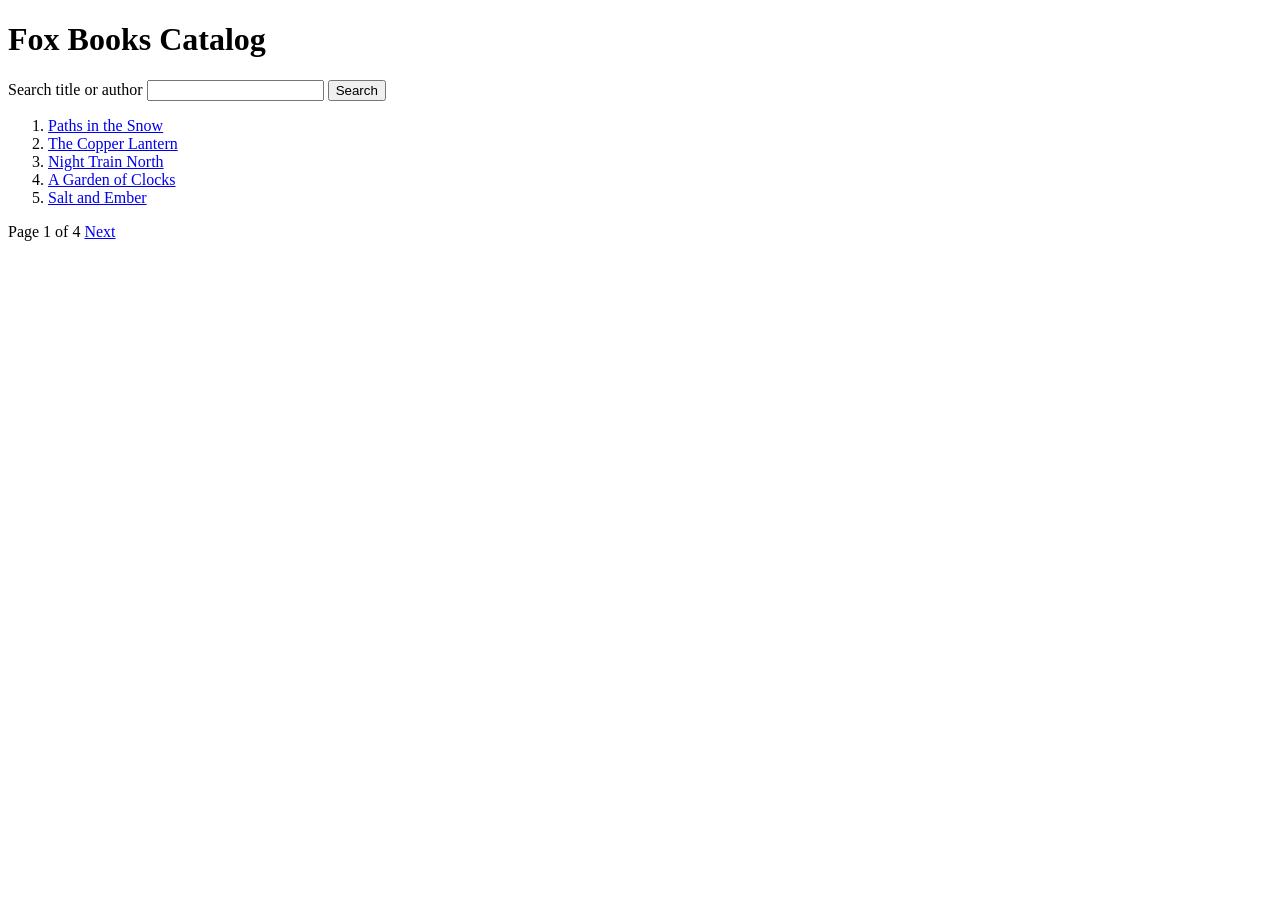
<file: sites/books/index.html>
<!doctype html>
<html lang="en">
<head>
  <meta charset="utf-8">
  <title>Fox Books Catalog</title>
  <script src="books.js"></script>
</head>
<body>
  <h1>Fox Books Catalog</h1>
  <form method="get">
    <label for="q">Search title or author</label>
    <input id="q" name="q">
    <button type="submit">Search</button>
  </form>
  <ol id="books"></ol>
  <nav id="pages"></nav>
  <script>
    const PAGE_SIZE = 5;
    const params = new URLSearchParams(location.search);
    const query = (params.get("q") || "").trim().toLowerCase();
    const page = Math.max(1, Number(params.get("page")) || 1);
    document.getElementById("q").value = params.get("q") || "";
    const matches = BOOKS.filter((b) =>
      `${b.title} ${b.author}`.toLowerCase().includes(query));
    const pageCount = Math.max(1, Math.ceil(matches.length / PAGE_SIZE));
    document.getElementById("books").innerHTML = matches
      .slice((page - 1) * PAGE_SIZE, page * PAGE_SIZE)
      .map((b) => `<li><a href="book.html?id=${b.id}">${b.title}</a></li>`)
      .join("") || "<li>No books found.</li>";
    const link = (n, text) => {
      const next = new URLSearchParams({ ...(query && { q: params.get("q") }), page: n });
      return `<a href="?${next}">${text}</a>`;
    };
    document.getElementById("pages").innerHTML = [
      page > 1 ? link(page - 1, "Previous") : "",
      `Page ${page} of ${pageCount}`,
      page < pageCount ? link(page + 1, "Next") : "",
    ].join(" ");
  </script>
</body>
</html>
</file>
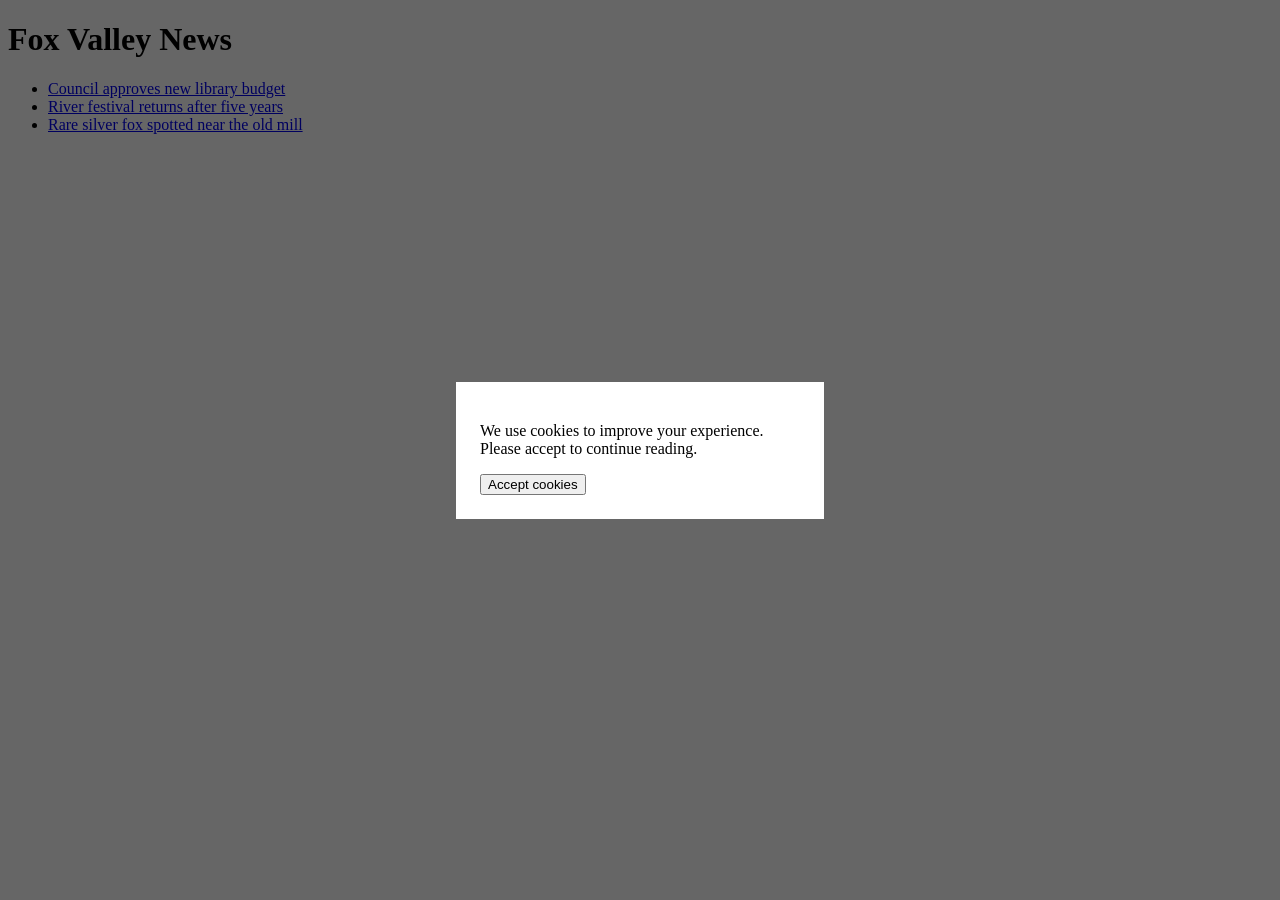
<file: sites/news/index.html>
<!doctype html>
<html lang="en">
<head>
  <meta charset="utf-8">
  <title>Fox Valley News</title>
  <script src="articles.js"></script>
  <script src="consent.js"></script>
</head>
<body>
  <h1>Fox Valley News</h1>
  <ul id="articles"></ul>
  <script>
    document.getElementById("articles").innerHTML = ARTICLES
      .map((a) => `<li><a href="article.html?id=${a.id}">${a.headline}</a></li>`)
      .join("");
    showConsentBanner();
  </script>
</body>
</html>
</file>
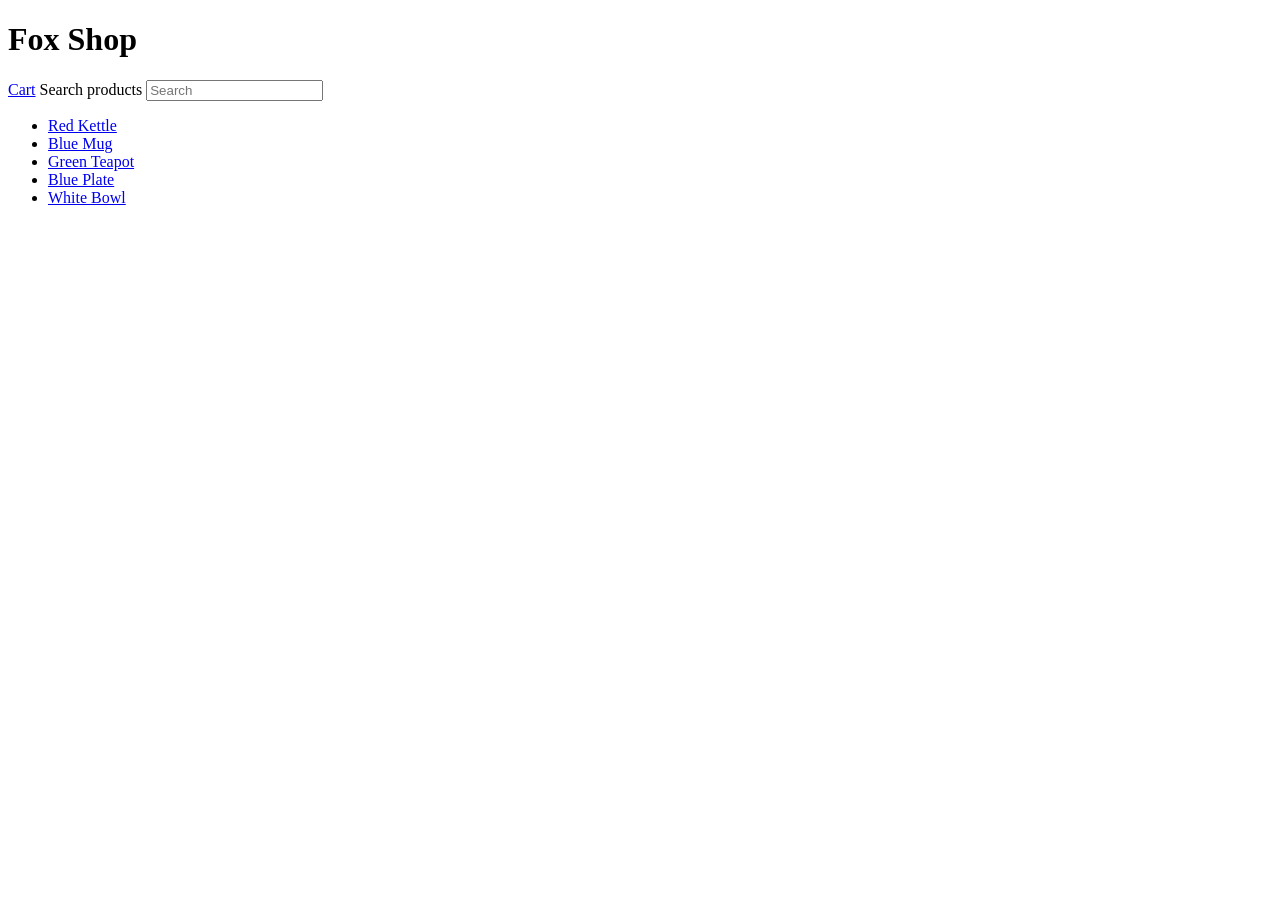
<file: sites/shop/index.html>
<!doctype html>
<html lang="en">
<head>
  <meta charset="utf-8">
  <title>Fox Shop</title>
  <script src="products.js"></script>
</head>
<body>
  <h1>Fox Shop</h1>
  <a href="cart.html">Cart</a>
  <label for="search">Search products</label>
  <input id="search" type="search" placeholder="Search">
  <ul id="results"></ul>
  <script>
    const search = document.getElementById("search");
    const results = document.getElementById("results");
    const render = () => {
      const query = search.value.trim().toLowerCase();
      results.innerHTML = PRODUCTS
        .filter((p) => p.name.toLowerCase().includes(query))
        .map((p) => `<li><a href="product.html?id=${p.id}">${p.name}</a></li>`)
        .join("");
    };
    search.addEventListener("input", render);
    render();
  </script>
</body>
</html>
</file>
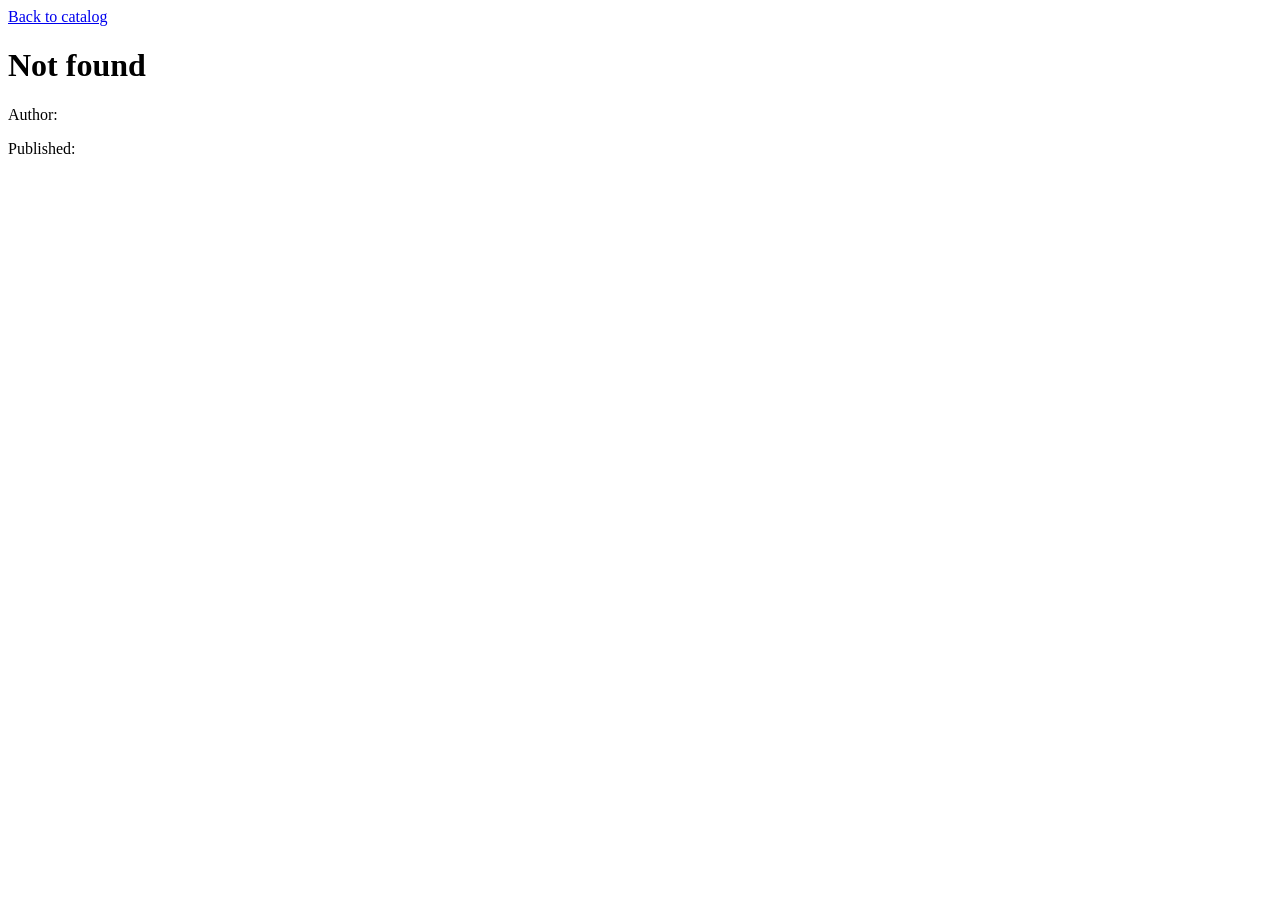
<file: sites/books/book.html>
<!doctype html>
<html lang="en">
<head>
  <meta charset="utf-8">
  <title>Book - Fox Books</title>
  <script src="books.js"></script>
</head>
<body>
  <a href="index.html">Back to catalog</a>
  <h1 id="title">Not found</h1>
  <p>Author: <span id="author"></span></p>
  <p>Published: <span id="year"></span></p>
  <script>
    const id = Number(new URLSearchParams(location.search).get("id"));
    const book = BOOKS.find((b) => b.id === id);
    if (book) {
      document.getElementById("title").textContent = book.title;
      document.getElementById("author").textContent = book.author;
      document.getElementById("year").textContent = book.year;
      document.title = `${book.title} - Fox Books`;
    }
  </script>
</body>
</html>
</file>
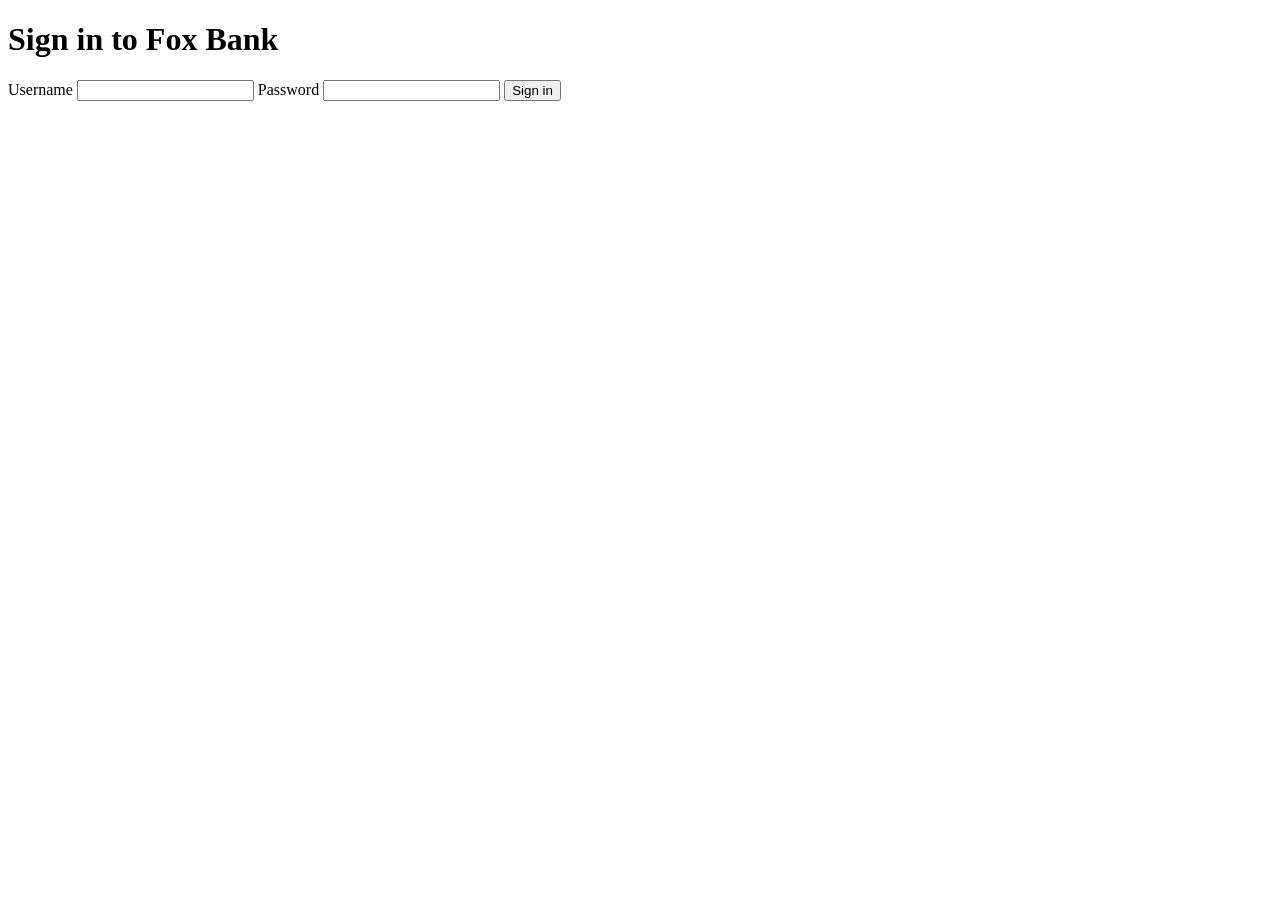
<file: sites/dashboard/home.html>
<!doctype html>
<html lang="en">
<head>
  <meta charset="utf-8">
  <title>Overview - Fox Bank</title>
  <script src="session.js"></script>
  <script>requireLogin();</script>
</head>
<body>
  <nav><a href="home.html">Overview</a> <a href="invoices.html">Invoices</a></nav>
  <h1>Account overview</h1>
  <p>Account holder: Demo User</p>
  <p>Balance: $1,284.50</p>
</body>
</html>
</file>
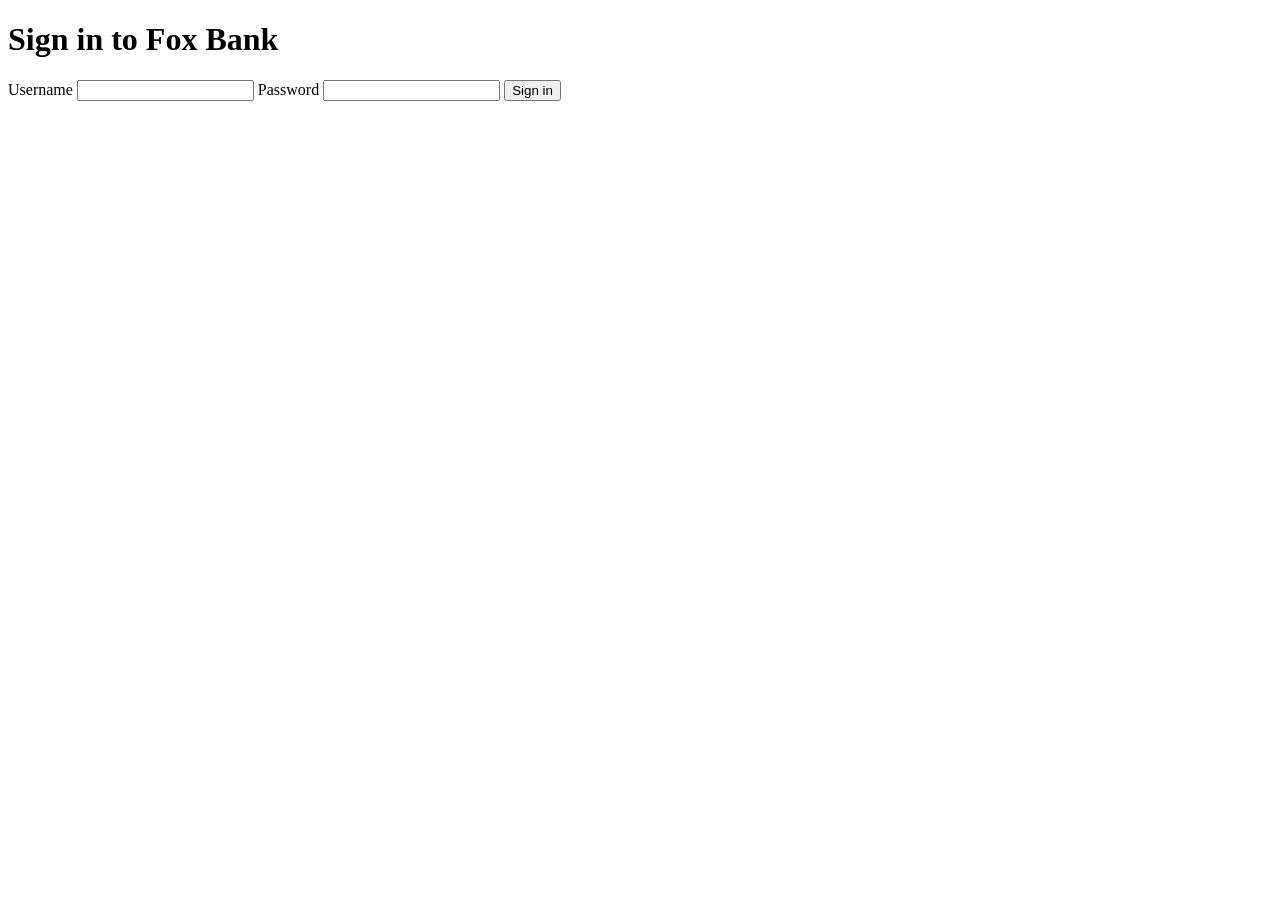
<file: sites/dashboard/invoices.html>
<!doctype html>
<html lang="en">
<head>
  <meta charset="utf-8">
  <title>Invoices - Fox Bank</title>
  <script src="session.js"></script>
  <script>requireLogin();</script>
</head>
<body>
  <nav><a href="home.html">Overview</a> <a href="invoices.html">Invoices</a></nav>
  <h1>Invoices</h1>
  <table>
    <thead><tr><th>Invoice</th><th>Date</th><th>Amount</th></tr></thead>
    <tbody>
      <tr><td>INV-1042</td><td>2026-03-14</td><td>$120.00</td></tr>
      <tr><td>INV-1077</td><td>2026-09-02</td><td>$310.00</td></tr>
      <tr><td>INV-1013</td><td>2025-12-20</td><td>$89.99</td></tr>
      <tr><td>INV-1065</td><td>2026-07-28</td><td>$455.25</td></tr>
    </tbody>
  </table>
</body>
</html>
</file>
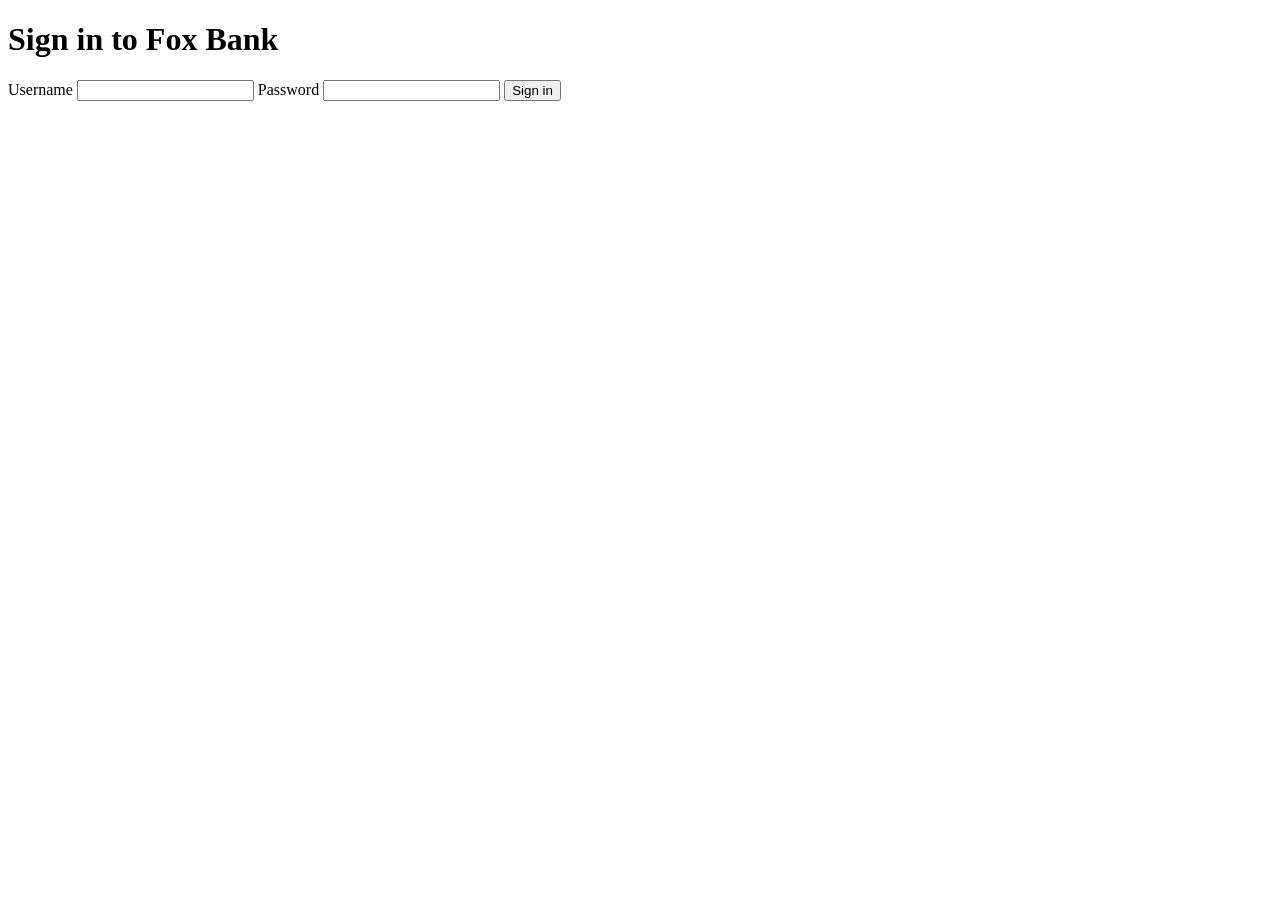
<file: sites/dashboard/login.html>
<!doctype html>
<html lang="en">
<head>
  <meta charset="utf-8">
  <title>Sign in - Fox Bank</title>
  <script src="session.js"></script>
</head>
<body>
  <h1>Sign in to Fox Bank</h1>
  <form id="login">
    <label for="username">Username</label>
    <input id="username" autocomplete="off">
    <label for="password">Password</label>
    <input id="password" type="password">
    <button type="submit">Sign in</button>
  </form>
  <p id="error" role="alert"></p>
  <script>
    document.getElementById("login").addEventListener("submit", (event) => {
      event.preventDefault();
      const username = document.getElementById("username").value;
      const password = document.getElementById("password").value;
      if (username === "demo" && password === "fox123") {
        sessionStorage.setItem(SESSION_KEY, "demo");
        location.href = "home.html";
      } else {
        document.getElementById("error").textContent = "Invalid username or password.";
      }
    });
  </script>
</body>
</html>
</file>
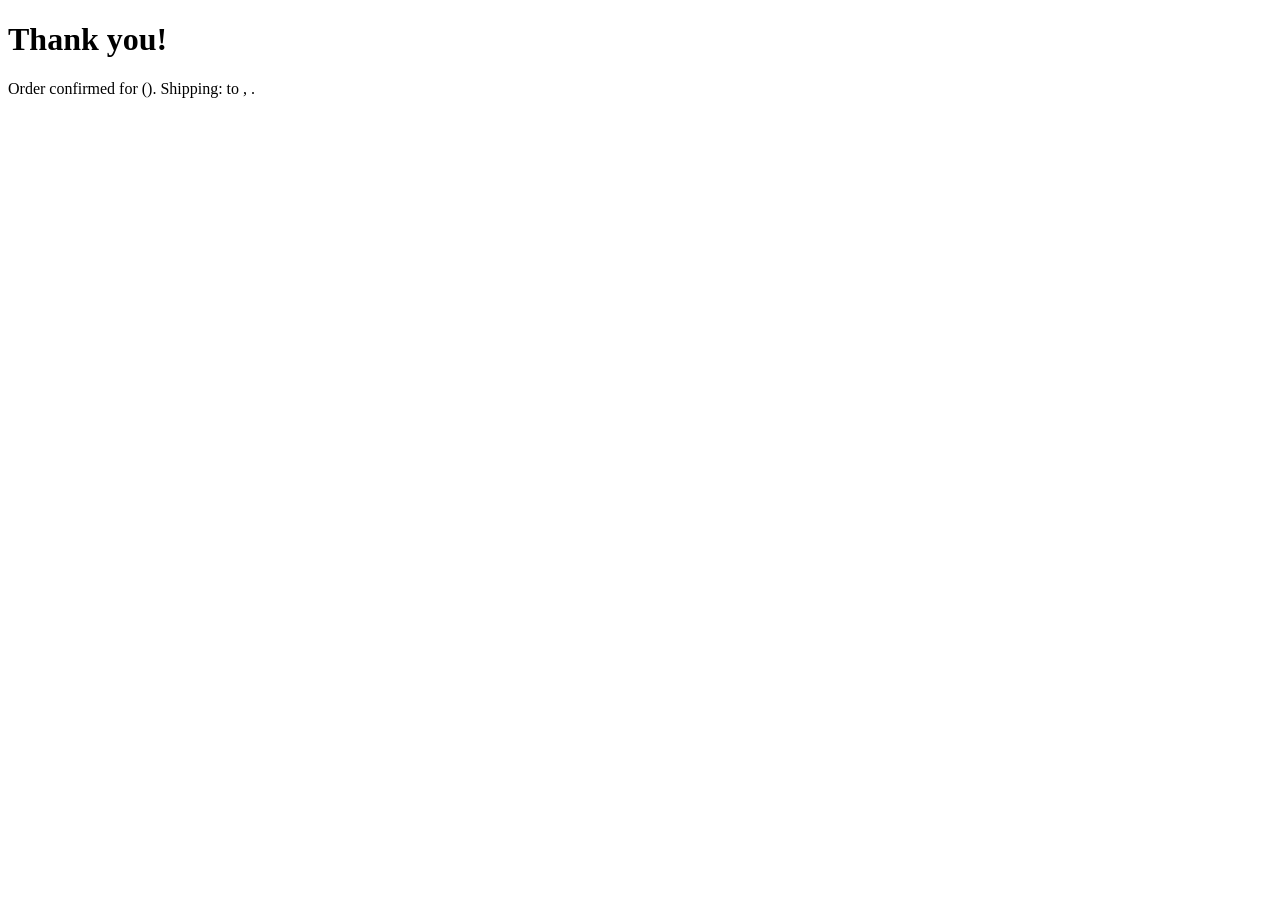
<file: sites/form/confirm.html>
<!doctype html>
<html lang="en">
<head>
  <meta charset="utf-8">
  <title>Order confirmed</title>
</head>
<body>
  <h1>Thank you!</h1>
  <p id="summary"></p>
  <script>
    const params = new URLSearchParams(location.search);
    const value = (key) => params.get(key) || "";
    document.getElementById("summary").textContent =
      `Order confirmed for ${value("name")} (${value("email")}). ` +
      `Shipping: ${value("shipping")} to ${value("address")}, ${value("city")}.`;
  </script>
</body>
</html>
</file>
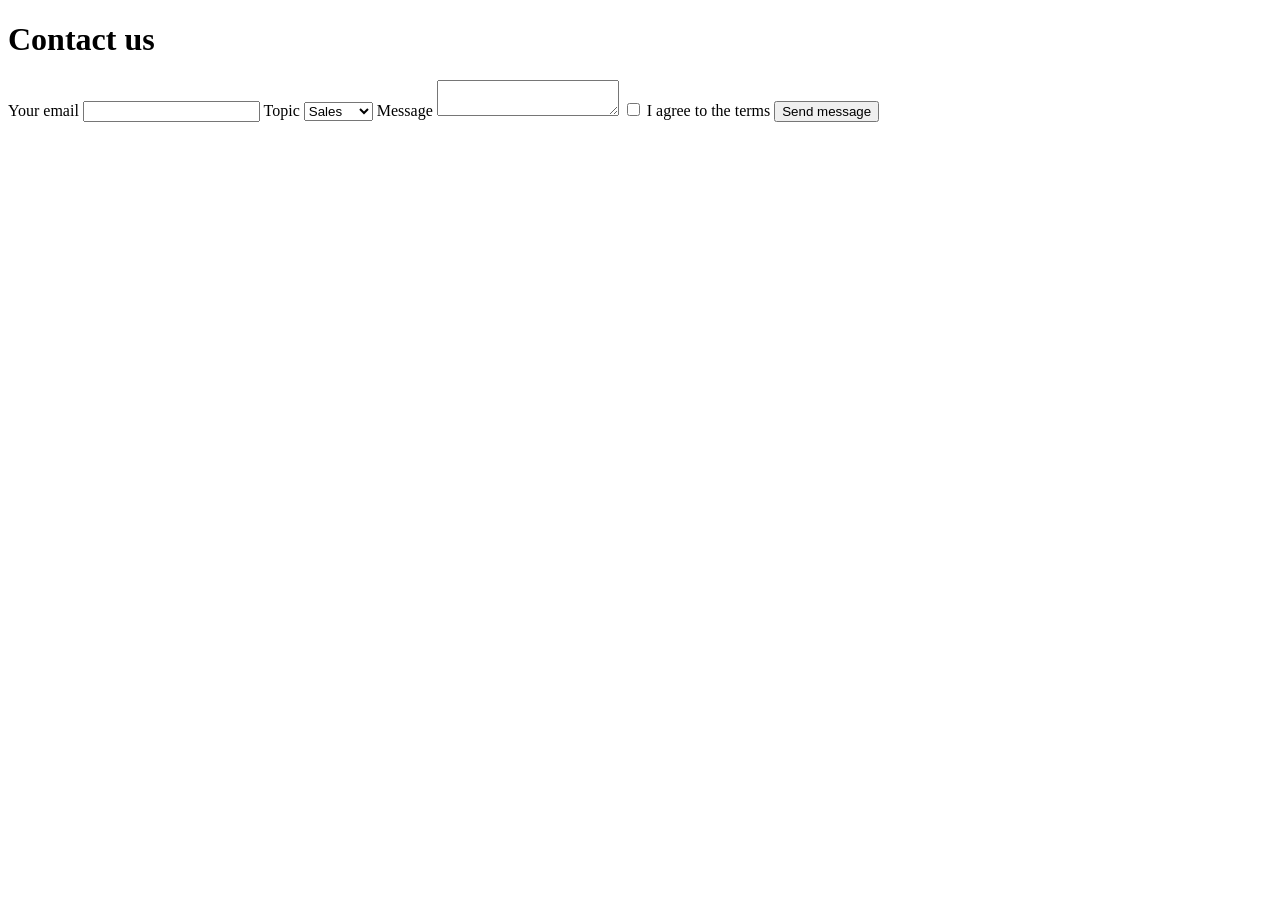
<file: sites/form/contact.html>
<!doctype html>
<html lang="en">
<head>
  <meta charset="utf-8">
  <title>Contact us</title>
</head>
<body>
  <h1>Contact us</h1>
  <form action="thanks.html" method="get">
    <label for="email">Your email</label>
    <input id="email" name="email" type="email" required>
    <label for="topic">Topic</label>
    <select id="topic" name="topic">
      <option>Sales</option>
      <option>Support</option>
      <option>Billing</option>
    </select>
    <label for="message">Message</label>
    <textarea id="message" name="message" required></textarea>
    <input id="terms" name="terms" type="checkbox" required>
    <label for="terms">I agree to the terms</label>
    <button type="submit">Send message</button>
  </form>
</body>
</html>
</file>
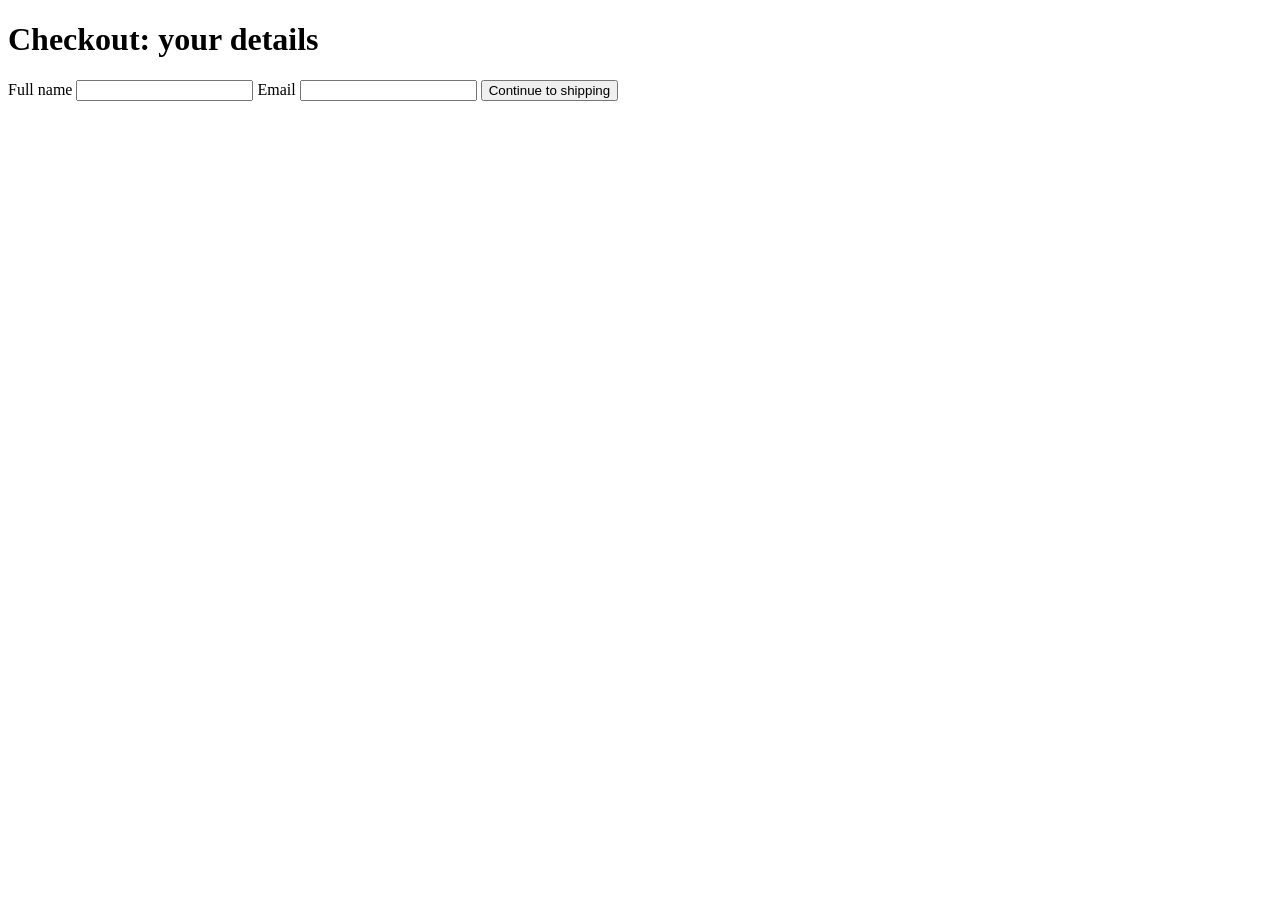
<file: sites/form/step1.html>
<!doctype html>
<html lang="en">
<head>
  <meta charset="utf-8">
  <title>Checkout - Step 1 of 2</title>
</head>
<body>
  <h1>Checkout: your details</h1>
  <form action="step2.html" method="get">
    <label for="name">Full name</label>
    <input id="name" name="name" required>
    <label for="email">Email</label>
    <input id="email" name="email" type="email" required>
    <button type="submit">Continue to shipping</button>
  </form>
</body>
</html>
</file>
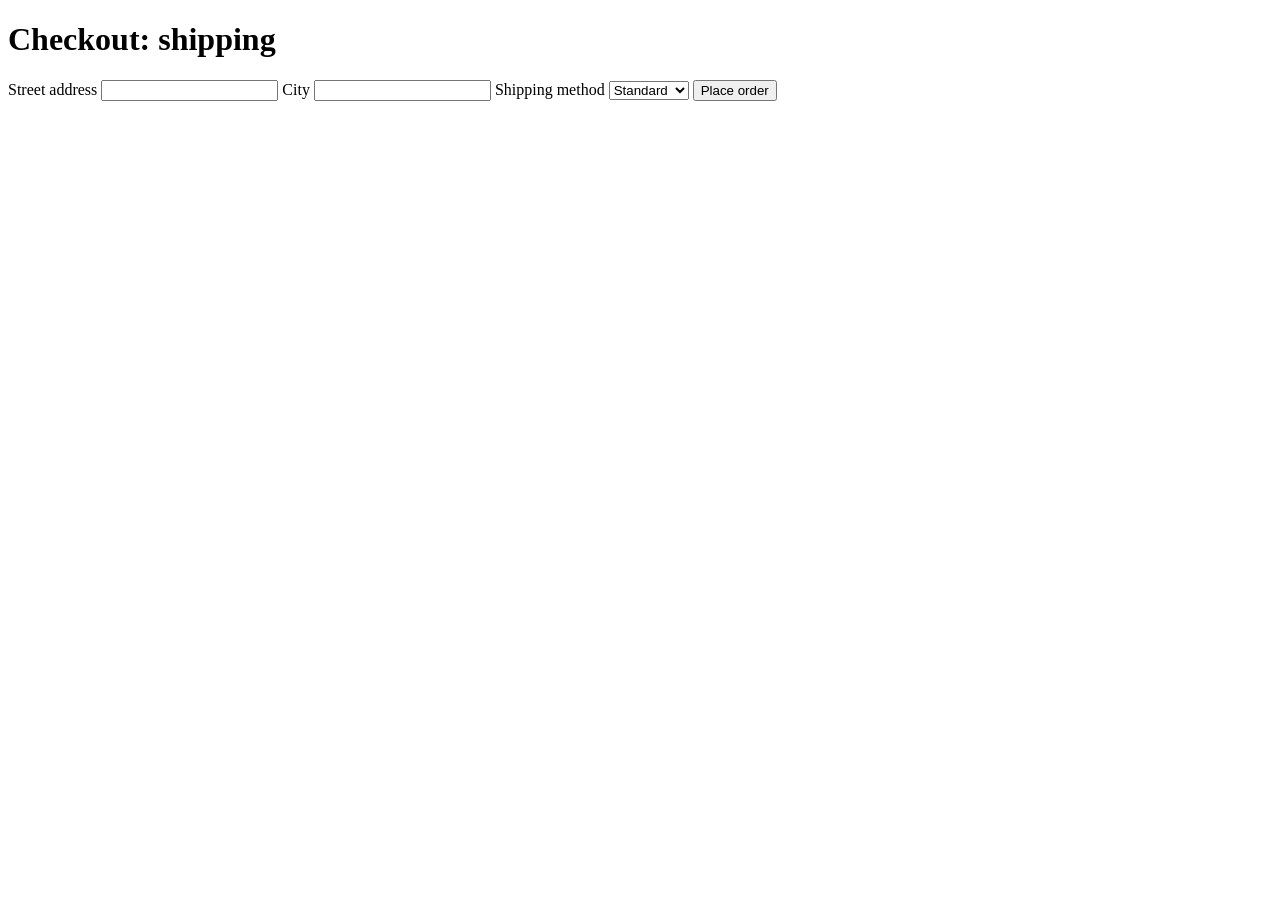
<file: sites/form/step2.html>
<!doctype html>
<html lang="en">
<head>
  <meta charset="utf-8">
  <title>Checkout - Step 2 of 2</title>
</head>
<body>
  <h1>Checkout: shipping</h1>
  <form action="confirm.html" method="get">
    <input type="hidden" name="name">
    <input type="hidden" name="email">
    <label for="address">Street address</label>
    <input id="address" name="address" required>
    <label for="city">City</label>
    <input id="city" name="city" required>
    <label for="shipping">Shipping method</label>
    <select id="shipping" name="shipping">
      <option>Standard</option>
      <option>Express</option>
      <option>Overnight</option>
    </select>
    <button type="submit">Place order</button>
  </form>
  <script>
    const params = new URLSearchParams(location.search);
    for (const field of ["name", "email"]) {
      document.querySelector(`input[name=${field}]`).value = params.get(field) || "";
    }
  </script>
</body>
</html>
</file>
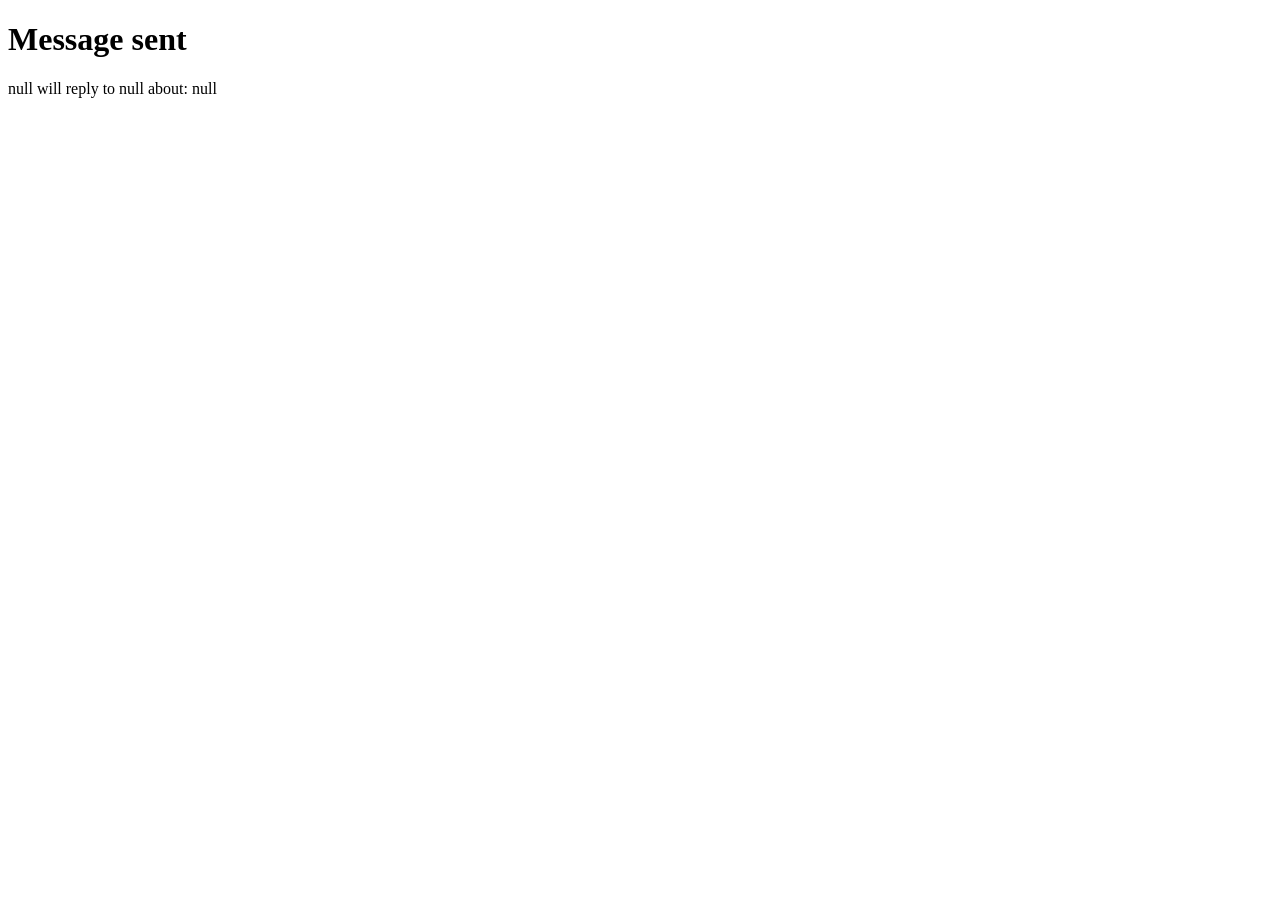
<file: sites/form/thanks.html>
<!doctype html>
<html lang="en">
<head>
  <meta charset="utf-8">
  <title>Message sent</title>
</head>
<body>
  <h1>Message sent</h1>
  <p id="summary"></p>
  <script>
    const params = new URLSearchParams(location.search);
    document.getElementById("summary").textContent =
      `${params.get("topic")} will reply to ${params.get("email")} about: ${params.get("message")}`;
  </script>
</body>
</html>
</file>
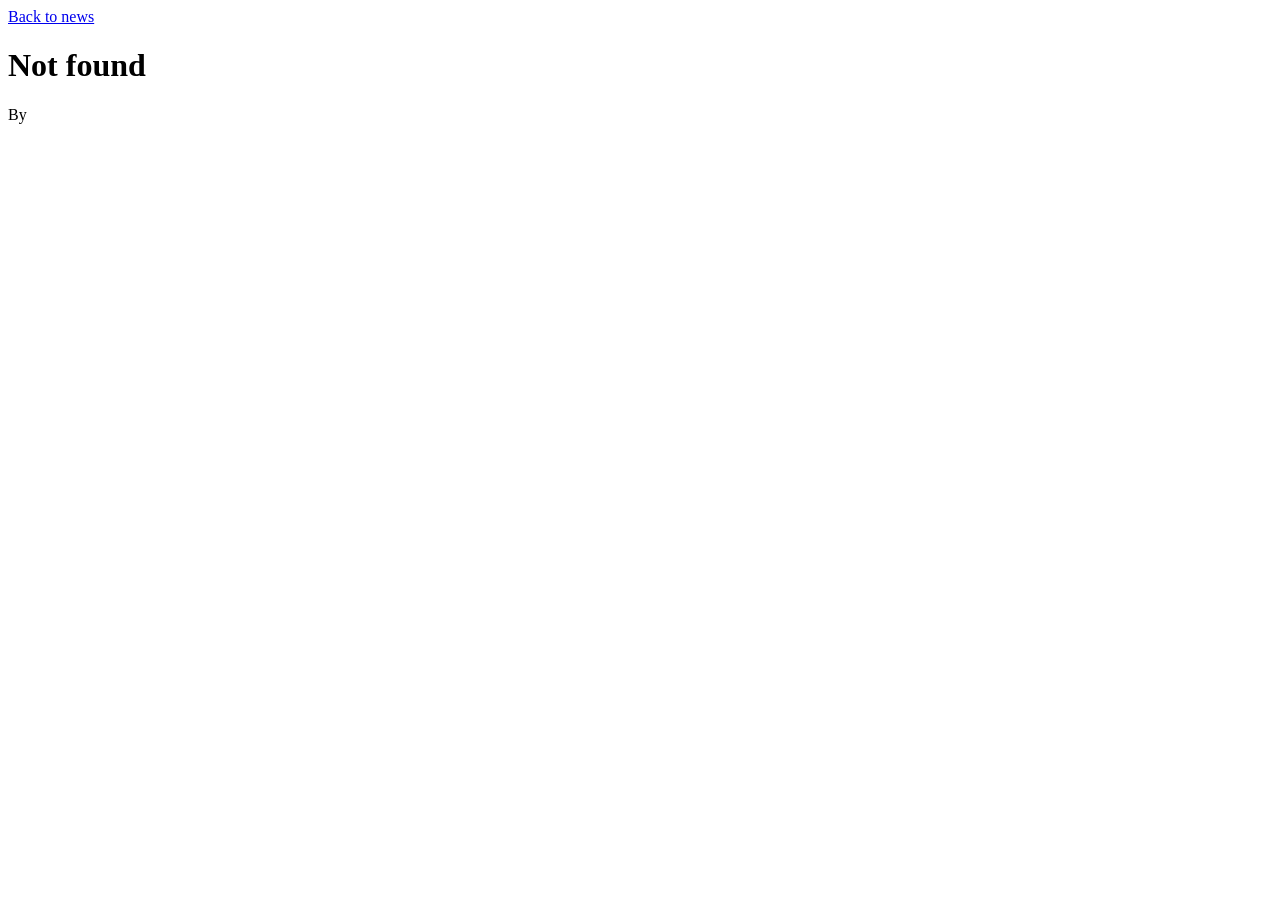
<file: sites/news/article.html>
<!doctype html>
<html lang="en">
<head>
  <meta charset="utf-8">
  <title>Article - Fox Valley News</title>
  <script src="articles.js"></script>
</head>
<body>
  <a href="index.html">Back to news</a>
  <h1 id="headline">Not found</h1>
  <p>By <span id="author"></span></p>
  <script>
    const id = new URLSearchParams(location.search).get("id");
    const article = ARTICLES.find((a) => a.id === id);
    if (article) {
      document.getElementById("headline").textContent = article.headline;
      document.getElementById("author").textContent = article.author;
      document.title = `${article.headline} - Fox Valley News`;
    }
  </script>
</body>
</html>
</file>
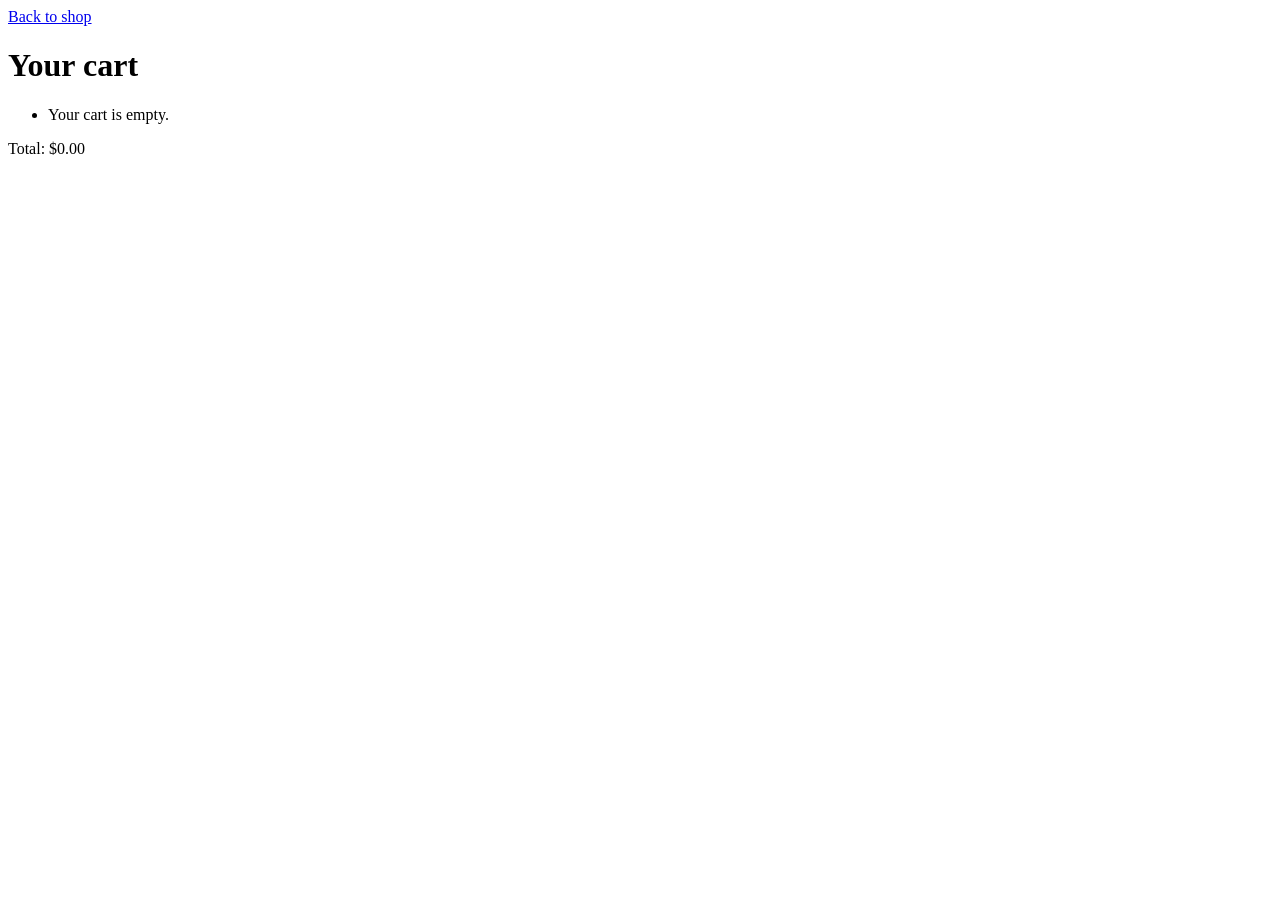
<file: sites/shop/cart.html>
<!doctype html>
<html lang="en">
<head>
  <meta charset="utf-8">
  <title>Cart - Fox Shop</title>
  <script src="products.js"></script>
  <script src="cart.js"></script>
</head>
<body>
  <a href="index.html">Back to shop</a>
  <h1>Your cart</h1>
  <ul id="items"></ul>
  <p>Total: <span id="total"></span></p>
  <script>
    const lines = Object.entries(readCart()).map(([id, quantity]) => {
      const product = PRODUCTS.find((p) => p.id === id);
      return { product, quantity, cents: toCents(product.price) * quantity };
    });
    document.getElementById("items").innerHTML = lines
      .map((line) => `<li>${line.quantity} x ${line.product.name}: ${formatCents(line.cents)}</li>`)
      .join("") || "<li>Your cart is empty.</li>";
    document.getElementById("total").textContent =
      formatCents(lines.reduce((sum, line) => sum + line.cents, 0));
  </script>
</body>
</html>
</file>
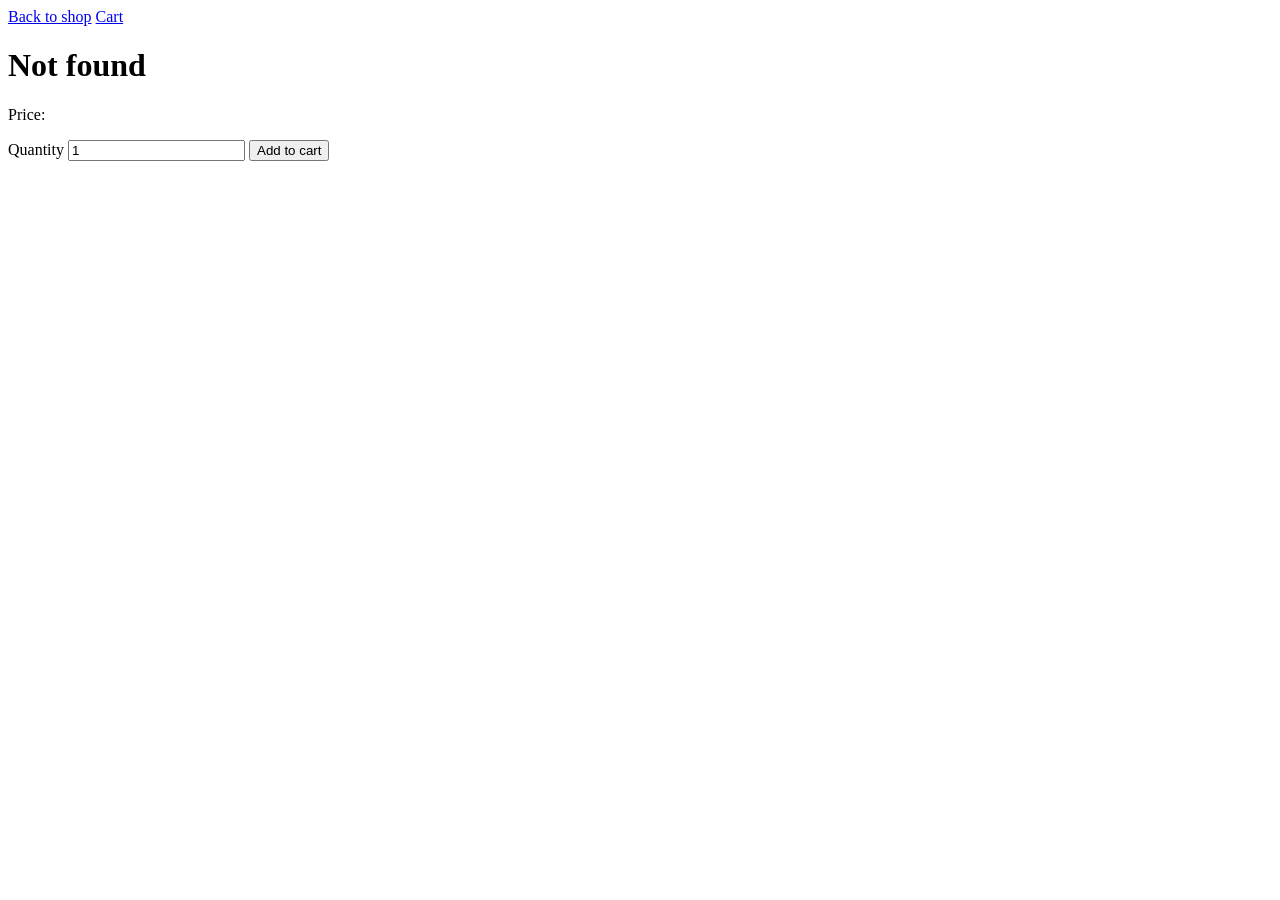
<file: sites/shop/product.html>
<!doctype html>
<html lang="en">
<head>
  <meta charset="utf-8">
  <title>Product - Fox Shop</title>
  <script src="products.js"></script>
  <script src="cart.js"></script>
</head>
<body>
  <a href="index.html">Back to shop</a>
  <a href="cart.html">Cart</a>
  <h1 id="name">Not found</h1>
  <p>Price: <span id="price"></span></p>
  <label for="quantity">Quantity</label>
  <input id="quantity" type="number" min="1" value="1">
  <button id="add">Add to cart</button>
  <p id="status"></p>
  <script>
    const id = new URLSearchParams(location.search).get("id");
    const product = PRODUCTS.find((p) => p.id === id);
    if (product) {
      document.getElementById("name").textContent = product.name;
      document.getElementById("price").textContent = product.price;
      document.title = `${product.name} - Fox Shop`;
    }
    document.getElementById("add").addEventListener("click", () => {
      const quantity = Number(document.getElementById("quantity").value);
      if (!product || quantity < 1) return;
      addToCart(product.id, quantity);
      document.getElementById("status").textContent = `Added ${quantity} x ${product.name} to cart.`;
    });
  </script>
</body>
</html>
</file>
